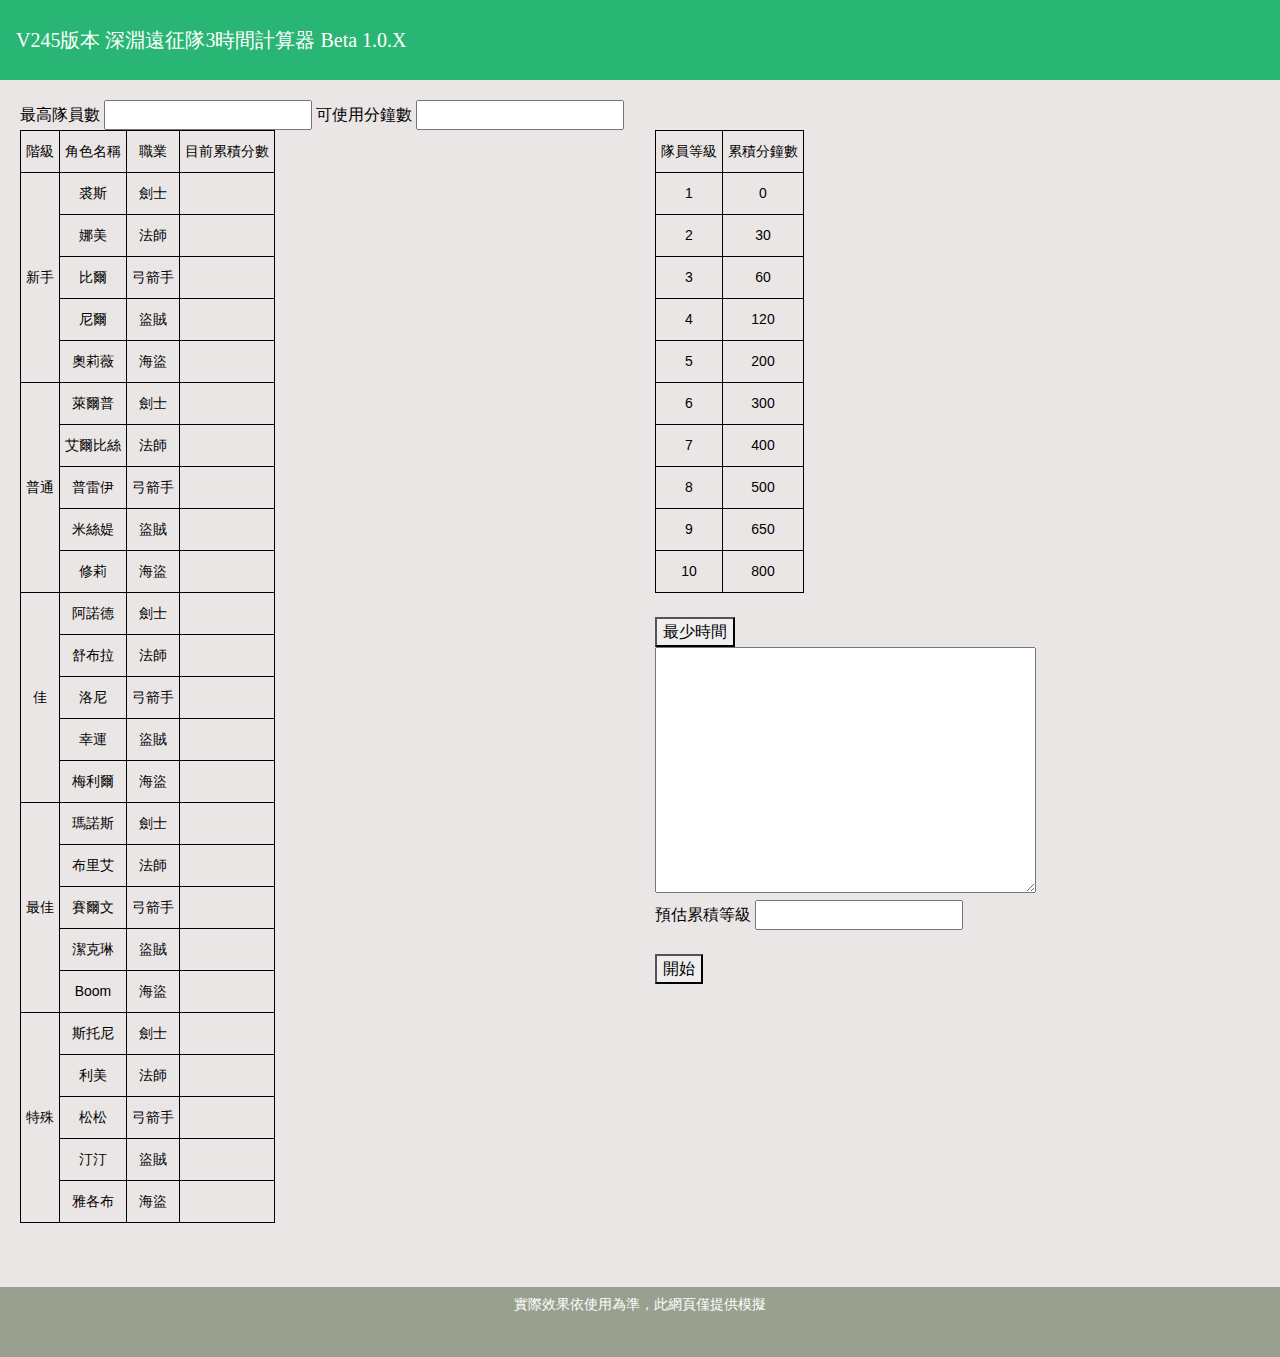
<file: timer.html>
<!DOCTYPE html>
<html>

<head>
    <meta charset="utf-8">
    <meta name="viewport" content="width=device-width">
    <title>maplestory</title>
    <link rel="stylesheet" href="https://cdn.jsdelivr.net/npm/bootstrap@4.4.1/dist/css/bootstrap.min.css"
        integrity="sha384-Vkoo8x4CGsO3+Hhxv8T/Q5PaXtkKtu6ug5TOeNV6gBiFeWPGFN9MuhOf23Q9Ifjh" crossorigin="anonymous">
    <script src="https://ajax.googleapis.com/ajax/libs/jquery/3.5.1/jquery.min.js"></script>
    <style type="text/css">
        * {
            font-family: "微軟正黑體";
        }

        body,
        html {
            margin: 0;
            height: 100%;
            background: #ebe6e6;
            cursor: url("../img/hover.gif"), auto;

        }

        .navbar {
            width: 100%;
            height: 80px;
            background: #29b573;
            color: white;
            line-height: 60px;
            padding: 0.5rem 1rem;
        }

        .navbar p {
            font-size: 20px;
            margin: 0px;
            line-height: 60px;
        }

        .main {
            margin: auto;
        }

        section {
            margin: 20px;
            color: #000;
        }

        footer {
            width: 100%;
            height: 70px;
            background: #99a08f;
            color: white;
            text-align: center;
            line-height: 35px;
            margin-top: 5%;
            font-size: 14px;
        }


        @media screen and (max-width:768px) {


            footer {
                height: 150px;
            }

            .navbar {
                height: 160px;
            }

            .navbar p {
                font-size: 18px;
            }
        }

        .tg {
            border-collapse: collapse;
            border-spacing: 0;
        }

        .tg td {
            border-color: black;
            border-style: solid;
            border-width: 1px;
            font-family: Arial, sans-serif;
            font-size: 14px;
            overflow: hidden;
            padding: 10px 5px;
            word-break: normal;
        }

        .tg th {
            border-color: black;
            border-style: solid;
            border-width: 1px;
            font-family: Arial, sans-serif;
            font-size: 14px;
            font-weight: normal;
            overflow: hidden;
            padding: 10px 5px;
            word-break: normal;
        }

        .tg .tg-0lax {
            text-align: center;
            vertical-align: center;
        }

        .progessbar {
            position: relative;
            text-align: center;
            border: 1px dashed blue;
            height: 16px;
            width: 250px;
        }

        .progessbar .text {
            position: absolute;
            left: 0;
            top: 0;
            width: 100%;
            line-height: 16px;
            z-index: 10;
        }


        .progessbar .bar_2 {
            position: absolute;
            /* 為了便於同時展示多個進度條，right跟left直接寫在html style裡。 */
            /* 實務上可以將style移除，改用下面的css來達成right或left的設定。 */
            /*right: 0;*/
            /*left: 0;*/
            top: 0;
            height: 16px;
            background-color: green;
        }
    </style>
</head>

<body>



    <nav class="navbar">
        <p>V245版本&nbsp;深淵遠征隊3時間計算器 Beta 1.0.X</p>
        <!-- <div class="onoffswitch ">
                <input type="checkbox" name="onoffswitch" class="onoffswitch-checkbox" id="myonoffswitch" tabindex="0"
                    checked>
                <label class="onoffswitch-label" for="myonoffswitch">
                    <span class="onoffswitch-inner"></span>
                    <span class="onoffswitch-switch"></span>
                </label>
            </div> -->
    </nav>
    <div class="main">
        <section>
            最高隊員數 <input type="number" id="numbermax">
            可使用分鐘數 <input type="number" id="timemax">

            <div class="row">


                <div class="tablecontain col-6">
                    <table class="tg">
                        <thead>
                            <tr>
                                <th class="tg-0lax">階級</th>
                                <th class="tg-0lax">角色名稱</th>
                                <th class="tg-0lax">職業</th>
                                <th class="tg-0lax">目前累積分數</th>
                            </tr>
                        </thead>
                        <tbody>

                            <tr>
                                <td class="tg-0lax" rowspan="5">新手</td>
                                <td class="tg-0lax" id="name1">裘斯</td>
                                <td class="tg-0lax">劍士</td>
                                <td class="tg-0lax time" contenteditable='true'></td>
                            </tr>
                            <tr>
                                <td class="tg-0lax" id="name2">娜美</td>
                                <td class="tg-0lax">法師</td>
                                <td class="tg-0lax time" contenteditable='true'></td>
                            </tr>
                            <tr>

                                <td class="tg-0lax" id="name3">比爾</td>
                                <td class="tg-0lax">弓箭手</td>
                                <td class="tg-0lax time" contenteditable='true'></td>
                            </tr>
                            <tr>
                                <td class="tg-0lax" id="name4">尼爾</td>
                                <td class="tg-0lax">盜賊</td>
                                <td class="tg-0lax time" contenteditable='true'></td>
                            </tr>
                            <tr>
                                <td class="tg-0lax" id="name5">奧莉薇</td>
                                <td class="tg-0lax">海盜</td>
                                <td class="tg-0lax time" contenteditable='true'></td>
                            </tr>
                            <tr>
                                <td class="tg-0lax" rowspan="5">普通</td>
                                <td class="tg-0lax" id="name6">萊爾普</td>
                                <td class="tg-0lax">劍士</td>
                                <td class="tg-0lax time" contenteditable='true'></td>
                            </tr>
                            <tr>
                                <td class="tg-0lax" id="name7">艾爾比絲</td>
                                <td class="tg-0lax">法師</td>
                                <td class="tg-0lax time" contenteditable='true'></td>
                            </tr>
                            <tr>
                                <td class="tg-0lax" id="name8">普雷伊</td>
                                <td class="tg-0lax">弓箭手</td>
                                <td class="tg-0lax time" contenteditable='true'></td>
                            </tr>
                            <tr>
                                <td class="tg-0lax" id="name9">米絲媞</td>
                                <td class="tg-0lax">盜賊</td>
                                <td class="tg-0lax time" contenteditable='true'></td>
                            </tr>
                            <tr>
                                <td class="tg-0lax" id="name10">修莉</td>
                                <td class="tg-0lax">海盜</td>
                                <td class="tg-0lax time" contenteditable='true'></td>
                            </tr>
                            <tr>
                                <td class="tg-0lax name" rowspan="5">佳</td>
                                <td class="tg-0lax" id="name11">阿諾德</td>
                                <td class="tg-0lax">劍士</td>
                                <td class="tg-0lax time" contenteditable='true'></td>
                            </tr>
                            <tr>
                                <td class="tg-0lax" id="name12">舒布拉</td>
                                <td class="tg-0lax">法師</td>
                                <td class="tg-0lax time" contenteditable='true'></td>
                            </tr>
                            <tr>
                                <td class="tg-0lax" id="name13">洛尼</td>
                                <td class="tg-0lax">弓箭手</td>
                                <td class="tg-0lax time" contenteditable='true'></td>
                            </tr>
                            <tr>
                                <td class="tg-0lax" id="name14">幸運</td>
                                <td class="tg-0lax">盜賊</td>
                                <td class="tg-0lax time" contenteditable='true'></td>
                            </tr>
                            <tr>
                                <td class="tg-0lax" id="name15">梅利爾</td>
                                <td class="tg-0lax">海盜</td>
                                <td class="tg-0lax time" contenteditable='true'></td>
                            </tr>
                            <tr>
                                <td class="tg-0lax name" rowspan="5">最佳</td>
                                <td class="tg-0lax" id="name16">瑪諾斯</td>
                                <td class="tg-0lax">劍士</td>
                                <td class="tg-0lax time" contenteditable='true'></td>
                            </tr>
                            <tr>
                                <td class="tg-0lax" id="name17">布里艾</td>
                                <td class="tg-0lax">法師</td>
                                <td class="tg-0lax time" contenteditable='true'></td>
                            </tr>
                            <tr>
                                <td class="tg-0lax" id="name18">賽爾文</td>
                                <td class="tg-0lax">弓箭手</td>
                                <td class="tg-0lax time" contenteditable='true'></td>
                            </tr>
                            <tr>
                                <td class="tg-0lax" id="name19">潔克琳</td>
                                <td class="tg-0lax">盜賊</td>
                                <td class="tg-0lax time" contenteditable='true'></td>
                            </tr>
                            <tr>
                                <td class="tg-0lax" id="name20">Boom</td>
                                <td class="tg-0lax">海盜</td>
                                <td class="tg-0lax time" contenteditable='true'></td>
                            </tr>
                            <tr>
                                <td class="tg-0lax name" rowspan="5">特殊</td>
                                <td class="tg-0lax" id="name21">斯托尼</td>
                                <td class="tg-0lax ">劍士</td>
                                <td class="tg-0lax time" contenteditable='true'></td>
                            </tr>
                            <tr>
                                <td class="tg-0lax" id="name22">利美</td>
                                <td class="tg-0lax">法師</td>
                                <td class="tg-0lax time" contenteditable='true'></td>
                            </tr>
                            <tr>
                                <td class="tg-0lax" id="name23">松松</td>
                                <td class="tg-0lax">弓箭手</td>
                                <td class="tg-0lax time" contenteditable='true'></td>
                            </tr>
                            <tr>
                                <td class="tg-0lax" id="name24">汀汀</td>
                                <td class="tg-0lax">盜賊</td>
                                <td class="tg-0lax time" contenteditable='true'></td>
                            </tr>
                            <tr>
                                <td class="tg-0lax" id="name25">雅各布</td>
                                <td class="tg-0lax">海盜</td>
                                <td class="tg-0lax time" contenteditable='true'></td>
                            </tr>
                        </tbody>
                    </table>
                    <!-- <button onclick="import_btn()"> 匯入</button> -->

                </div>

                <div class="exp col-6">
                    <table class="tg">
                        <thead>
                            <tr>
                                <th class="tg-0lax">隊員等級</th>
                                <th class="tg-0lax">累積分鐘數</th>
                            </tr>
                        </thead>
                        <tbody>
                            <tr>
                                <td class="tg-0lax">1</td>
                                <td class="tg-0lax">0</td>
                            </tr>
                            <tr>
                                <td class="tg-0lax">2</td>
                                <td class="tg-0lax">30</td>
                            </tr>
                            <tr>
                                <td class="tg-0lax">3</td>
                                <td class="tg-0lax">60</td>
                            </tr>
                            <tr>
                                <td class="tg-0lax">4</td>
                                <td class="tg-0lax">120</td>
                            </tr>
                            <tr>
                                <td class="tg-0lax">5</td>
                                <td class="tg-0lax">200</td>
                            </tr>
                            <tr>
                                <td class="tg-0lax">6</td>
                                <td class="tg-0lax">300</td>
                            </tr>
                            <tr>
                                <td class="tg-0lax">7</td>
                                <td class="tg-0lax">400</td>
                            </tr>
                            <tr>
                                <td class="tg-0lax">8</td>
                                <td class="tg-0lax">500</td>
                            </tr>
                            <tr>
                                <td class="tg-0lax">9</td>
                                <td class="tg-0lax">650</td>
                            </tr>
                            <tr>
                                <td class="tg-0lax">10</td>
                                <td class="tg-0lax">800</td>
                            </tr>
                        </tbody>
                    </table>
                    <br>
                    <button onclick="sum_btn()">最少時間</button><br>
                    <textarea id="log" rows="10" cols="40" readonly></textarea><br>
                    預估累積等級 <input type="text" id="level"><br>
                    <br>
                    <button onclick="time_sum()" id="startButton">開始</button>



                    <div id="countdown"></div>

                    <script>

                    </script>

                </div>
            </div>


    </div>
    </section>



    <script>
        var array = [];
        var array2 = [];
        var m_array = [0, 30, 60, 120, 200, 300, 400, 500, 650, 800];
        var times = 0;
        var maxnumber = document.getElementById("numbermax").value;

        function import_btn() {
            var k = 0;
            for (let i = 1; i <= 25; i++) {
                if ($("#name" + i).parent("tr").find(".time").text() >= 0 && parseInt($("#name" + i).parent("tr").find(".time").text().toString()) != NaN) {

                    array.push([$("#name" + i).text(), $("#name" + i).parent("tr").find(".time").text()])

                }

            }


        }
        function sum_btn() {
            array2 = [];
            maxnumber = document.getElementById("numbermax").value;

            var tx = document.getElementById("timemax").value
            document.getElementById("log").value = ""
            var a5 = [];
            for (let k = 1; k <= 25; k++) {
                if ($("#name" + k).parent("tr").find(".time").text() >= 0 && isNaN(parseInt($("#name" + k).parent("tr").find(".time").text())) == false) {
                    for (let i = 0; i < 10; i++) {
                        if ($("#name" + k).parent("tr").find(".time").text() < m_array[i] && tx >= m_array[i] - $("#name" + k).parent("tr").find(".time").text() && (m_array[i] - $("#name" + k).parent("tr").find(".time").text()) > 0) {
                            array2.push([$("#name" + k).text(), m_array[i] - $("#name" + k).parent("tr").find(".time").text()])
                            break;
                        } else if (tx < m_array[i] - $("#name" + k).parent("tr").find(".time").text()) {
                            array2.push([$("#name" + k).text(), tx])
                            break;
                        }
                    }
                }
                array2.sort(compareSecondColumn);

                function compareSecondColumn(a, b) {
                    if (a[1] === b[1]) {
                        return 0;
                    }
                    else {
                        return (a[1] < b[1]) ? -1 : 1;
                    }
                }
            }
            a5 = array2.slice(0, maxnumber).join().split(",")
            console.log("a5 1 ：  " + a5[1]);
            console.log("tx:  " + tx);
            for (let g = 0; g < maxnumber; g++) {
                if (a5[1] === undefined) {
                    times = tx;
                    document.getElementById("log").value += a5[0] + a5[1];
                } else {
                    times = a5[1];
                    document.getElementById("log").value += array2[g];
                }

            }
            console.log("tims:   " + times);

        }
        function time_sum() {
            var level = 0;
            let defaultStr = array2.join()
            let array4 = array2.slice(0, maxnumber).join().split(",");
            for (let i = 0; i < 25; i++) {
                if ($("#name" + i).text() == array4[0]) {
                    $("#name" + i).parent("tr").find(".time").text((parseInt($("#name" + i).parent("tr").find(".time").text().toString()) + parseInt(times))).toString();
                }
                if ($("#name" + i).text() == array4[2]) {
                    $("#name" + i).parent("tr").find(".time").text((parseInt($("#name" + i).parent("tr").find(".time").text().toString()) + parseInt(times))).toString();
                }
                if ($("#name" + i).text() == array4[4]) {
                    $("#name" + i).parent("tr").find(".time").text((parseInt($("#name" + i).parent("tr").find(".time").text().toString()) + parseInt(times))).toString();
                }
                if ($("#name" + i).text() == array4[6]) {
                    $("#name" + i).parent("tr").find(".time").text((parseInt($("#name" + i).parent("tr").find(".time").text().toString()) + parseInt(times))).toString();
                }
                if ($("#name" + i).text() == array4[8]) {
                    $("#name" + i).parent("tr").find(".time").text((parseInt($("#name" + i).parent("tr").find(".time").text().toString()) + parseInt(times))).toString();
                }
            }
            document.getElementById("timemax").value -= parseInt(times)
            for (let i = 1; i <= 25; i++) {
                var ts = parseInt($("#name" + i).parent("tr").find(".time").text());

                switch (true) {
                    case (ts == 0):
                        level += 1;
                        break;
                    case (ts >= 30 && ts < 60):
                        level += 2;
                        break;
                    case (ts >= 60 && ts < 120):
                        level += 3;

                        break;
                    case (ts >= 120 && ts < 200):
                        level += 4;

                        break;
                    case (ts >= 200 && ts < 300):
                        level += 5;
                        break;
                    case (ts >= 300 && ts < 400):
                        level += 6;
                        break;
                    case (ts >= 400 && ts < 500):
                        level += 7;
                        break;
                    case (ts >= 500 && ts < 650):
                        level += 8;
                        break;
                    case (ts >= 650 && ts < 800):
                        level += 9;
                        break;
                    case (ts >= 800):
                        level += 10;
                    default:
                        break;

                }
            }

            document.getElementById("level").value = level;

        }
    </script>
    <script>

        const countdownElement = document.getElementById('countdown');
        const startButton = document.getElementById('startButton');
        let countdown;
        let countdownTime = 0;
        startButton.addEventListener('click', startCountdown);


        function startCountdown() {
            clearInterval(countdown);

            // 取得使用者輸入的倒數時間（以秒為單位）
            const userInput = times * 60;
            window.open(' https://naozhong.tw/jishiqi/#countdown=00:00:01&enabled=0&seconds=' + (times * 60).toString() + '&title=%E8%A8%88%E6%99%82%E5%99%A8&sound=xylophone&loop=1 ', '計時器', config = 'height=450,width=450');


            if (Number.isNaN(userInput) || userInput <= 0) {
                countdownElement.textContent = "請輸入有效的倒數時間！";
                return;
            }

            countdownTime = userInput;
            countdownElement.textContent = formatTime(countdownTime);

            countdown = setInterval(updateCountdown, 1000);
        }

        function updateCountdown() {
            countdownTime--;

            if (countdownTime <= 0) {

                clearInterval(countdown);
                countdownElement.textContent = "倒數結束！";
                return;
            }

            countdownElement.textContent = formatTime(countdownTime);
        }

        function formatTime(seconds) {
            const minutes = Math.floor(seconds / 60);
            const remainingSeconds = seconds % 60;

            return `${minutes.toString().padStart(2, '0')}:${remainingSeconds.toString().padStart(2, '0')}`;
        }

    </script>
    <script src="https://code.jquery.com/jquery-2.1.4.min.js"></script>
    <footer>
        <div class="container">
            <div class="row">
                <div class="col-md-12">
                    實際效果依使用為準，此網頁僅提供模擬<br>

                </div>
            </div>
    </footer>
</body>

</html>
</file>
